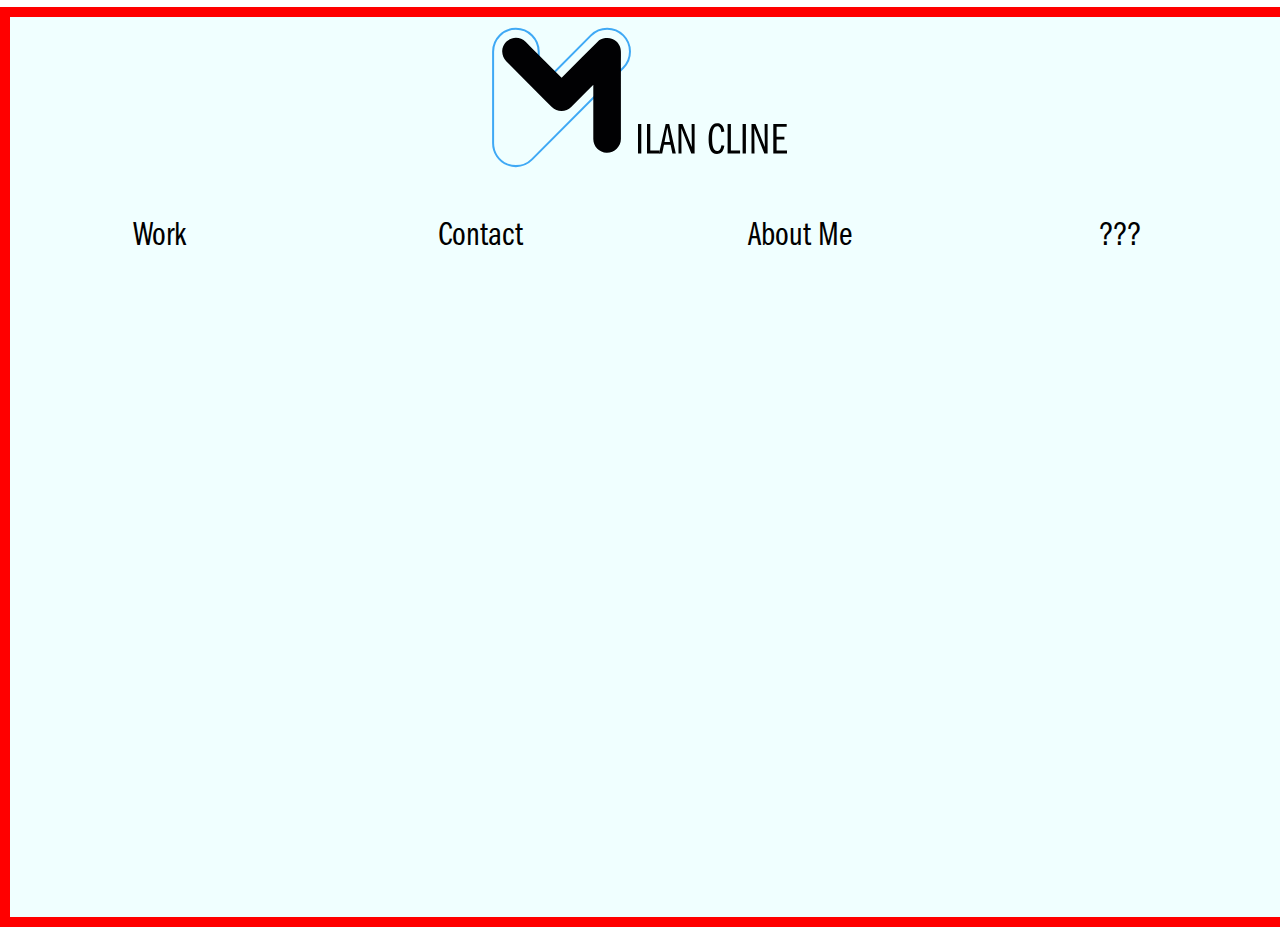
<file: index.html>
<!DOCTYPE html>
<html lang="en" xml:lang="en">
		<head>
			<script src="js/three.min.js"></script>
			<script src="GLTFLoader.js"></script>
			<title>Milan Cline</title>
			<meta charset="utf-8">
			 <link rel="stylesheet" href="style.css">
			<script src="js/three.min.js"></script>
			<meta name="viewport" content="width=device-width, initial-scale=0.86, maximum-scale=3.0, minimum-scale=0.86 user-scalable=no" />
		</head>
	
<body>
	<div id="layer1">
		<div id="relativelayer">
	
<h1>
	<img 
	src="logo.svg" 
    alt="Milan Cline"
    height="151.5"
    width="303" />
	
</h1>	
	
	<div>
	
 	<button type="button" class="b1 mainbutton"> Work </button>
    <button type="button" class="b2 mainbutton">Contact</button>
    <button type="button" class="b3 mainbutton">About Me</button>
    <button type="button" class="b4 mainbutton">???</button>
	
	</div>
</div>
</div>
	
<div id="c"/>
  
	 <script>
const container = document.getElementById('c');
 var camera, scene, renderer,
    geometry, material, mesh;

    init();
    animate();

    function init() {
        scene = new THREE.Scene();

<<<<<<< HEAD
        camera = new THREE.PerspectiveCamera( 75, window.innerWidth / window.innerHeight, 1, 10000 );
        camera.position.z = 1000;
=======
		<br />
	
		<p>
	<button type="button" class="buttons allbuttons float1"  onclick="window.location.href='https://www.behance.net/mcline0128a9'">Work</button>
	<button type="button" class="buttons allbuttons float2" onclick="myFunction()">About</button>
		</p>
		<br />
		<p>
	<button type="button" class="buttons allbuttons float2"  onclick="alert('Under Construction')" target="_blank">Other</button>
	<button type="button" class="buttons allbuttons float1" onclick="myFunction2()">Contact</button>
		</p>
</body>
>>>>>>> parent of 8acd413 (w)

        geometry = new THREE.BoxGeometry( 200, 200, 200 );
        material = new THREE.MeshBasicMaterial( { color: 0xff0000, wireframe: true } );

        mesh = new THREE.Mesh( geometry, material );
        scene.add( mesh );

        renderer = new THREE.WebGLRenderer();
        renderer.setSize( window.innerWidth, window.innerHeight );

        document.body.appendChild( renderer.domElement );
    }

    function animate() {
        requestAnimationFrame( animate );
        render();
    }

    function render() {
        mesh.rotation.x += 0.01;
        mesh.rotation.y += 0.02;

        renderer.render( scene, camera );
    }
</script>

</body>
	
	
</html>
</file>
<file: style.css>
h1{
  text-align: center;
}
.mainbutton {
	color: black;
 	 border: 2px rgba(76, 175, 80, 100);
	text-align: center;
	font-family:ITCFranklinGothicBookCmpr;
	font-size: 35px;
	padding-top: 15px;
  	padding-right: 15px;
 	padding-bottom:7px;
 	padding-left: 15px;
	background-color: rgba(76, 175, 80, 0);
	
	width: 135px;
	length: 10px;
	src: url("fonts/FranklinGothic-BookCmpr.woff") format("woff");

	

}
div {
  display:flex;
  justify-content:space-around;
	white-space: nowrap;

}



.b1:hover,.b2:hover,.b3:hover,.b4:hover {
}html,body
{
    width: 100%;
    height: 100%;
    margin: 0px;
    padding: 0px;
    overflow-x: hidden;
	
}
@font-face {
  font-family: ITCFranklinGothicBookCmpr;
  src: url("fonts/ITCFranklinGothicBookCmpr.woff");
}
@media (max-width: 1000px) {

      html,body {
            zoom: .8; 
		  
       }

}
#c {

   width: 100%;
	height: 100%;
background-color: azure;
position:absolute;
    border: 10px solid red;
 
	z-index: 1;
  display: block;
	margin-top: -20%;
}
#layer1 {
	z-index: 100;
	display:block;

}
#relativelayer {
	z-index: 100;
	display:block;
 
	 position: relative;
	
}
</file>
